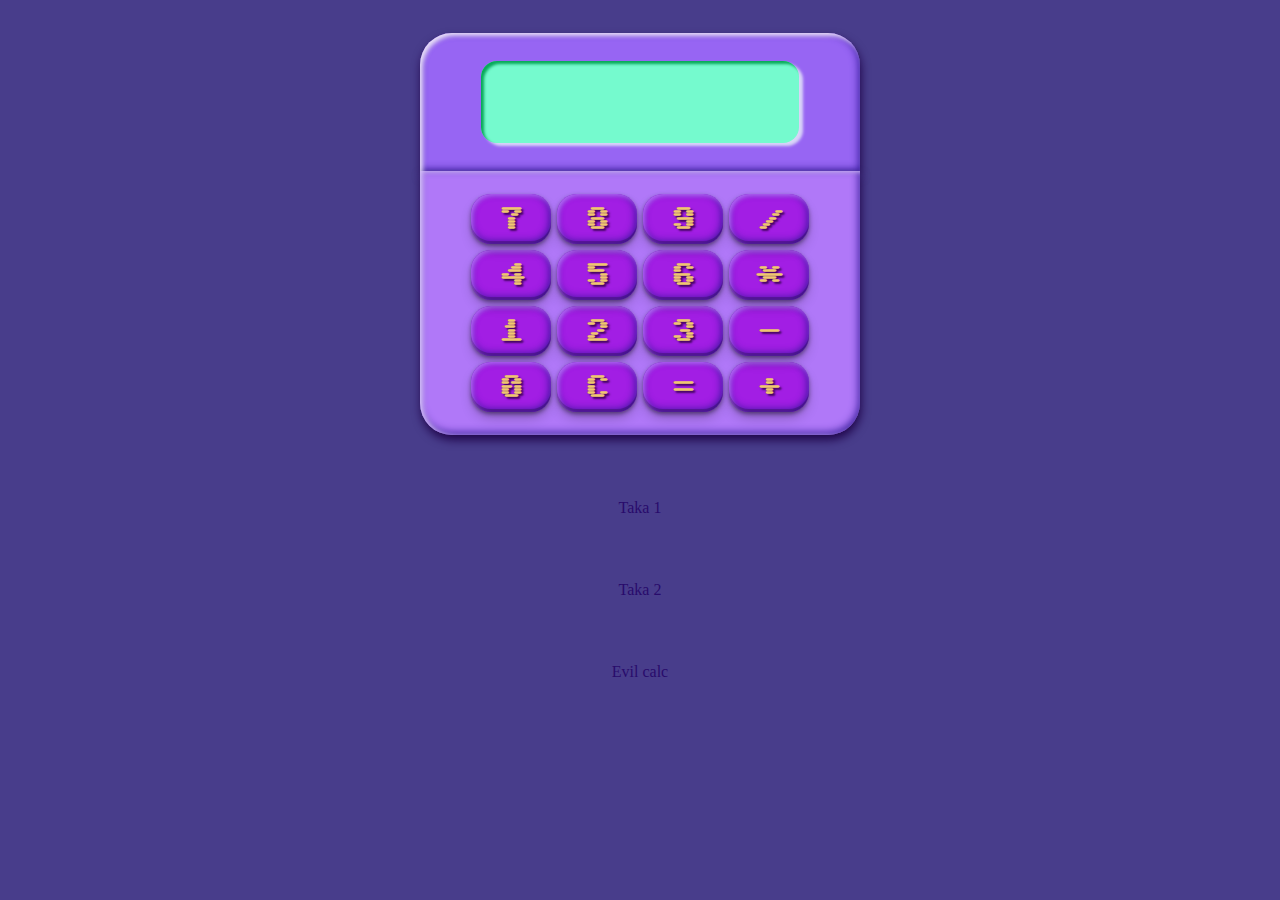
<file: index.html>
<!DOCTYPE html>
<html lang="en">
<head>
    <meta charset="UTF-8">
    <meta name="viewport" content="width=device-width, initial-scale=1.0">
    <link rel="preconnect" href="https://fonts.googleapis.com">
<link rel="preconnect" href="https://fonts.gstatic.com" crossorigin>
<link href="https://fonts.googleapis.com/css2?family=Sixtyfour&display=swap" rel="stylesheet">
<link rel="preconnect" href="https://fonts.googleapis.com">
<link rel="preconnect" href="https://fonts.gstatic.com" crossorigin>
<link href="https://fonts.googleapis.com/css2?family=Silkscreen:wght@400;700&display=swap" rel="stylesheet">
    <link rel="stylesheet" href="style.css">
    <title>Reiknivél</title>
</head>
<body>
    <section class="calculator">
        <div id="screen">
            <input id="display"  name="display" readonly/>
        </div>
        <div class="buttonbody">
       
        <button class="button" id="one" onclick="calcnum, display.value += '1' ">1</button>
        <button class="button" id="two" onclick="calcnum, display.value += '2' ">2</button>
        <button class="button" id="three" onclick="calcnum, display.value += '3' ">3</button>
        <button class="button" id="four" onclick="calcnum, display.value += '4' ">4</button>
        <button class="button" id="five" onclick="calcnum, display.value += '5' ">5</button>
        <button class="button" id="six" onclick="calcnum, display.value += '6' ">6</button>
        <button class="button" id="seven" onclick="calcnum, display.value += '7' ">7</button>
        <button class="button" id="eight" onclick="calcnum, display.value += '8' ">8</button>
        <button class="button" id="nine" onclick="calcnum, display.value += '9' ">9</button>
        <button class="button" id="zero" onclick="calcnum, display.value += '0' ">0</button>
        <button class="operationbtn" id="plus" onclick="operation, display.value += '+' ">+</button>
        <button class="operationbtn" id="minus" onclick="operation, display.value += '-' ">-</button>
        <button class="operationbtn" id="multiply" onclick="operation, display.value += '*' ">*</button>
        <button class="operationbtn" id="divide" onclick="operation, display.value += '/' ">/</button>
        <button class="operationbtn" id="equal" onclick="operation, display.value = eval(display.value) ">=</button>
         <button class="clearbtn" id="clearDisplay" onclick="clear, display.value = '' ">C</button>
</div>
    </section>
    <section id="links">
        <a href="/index.html">Taka 1</a>
        <a href="/calc.html">Taka 2</a>
        <a href="/evil.html">Evil calc</a>
    </section>

    <script src="calcscript.js"></script>

    <script> const multiply = (x, y) => {
     return x * y;
 };
 console.log(multiply(2, 4));</script>
</body>
</html>



<!-- https://www.youtube.com/watch?v=cGgLHJGyS34 -->
</file>
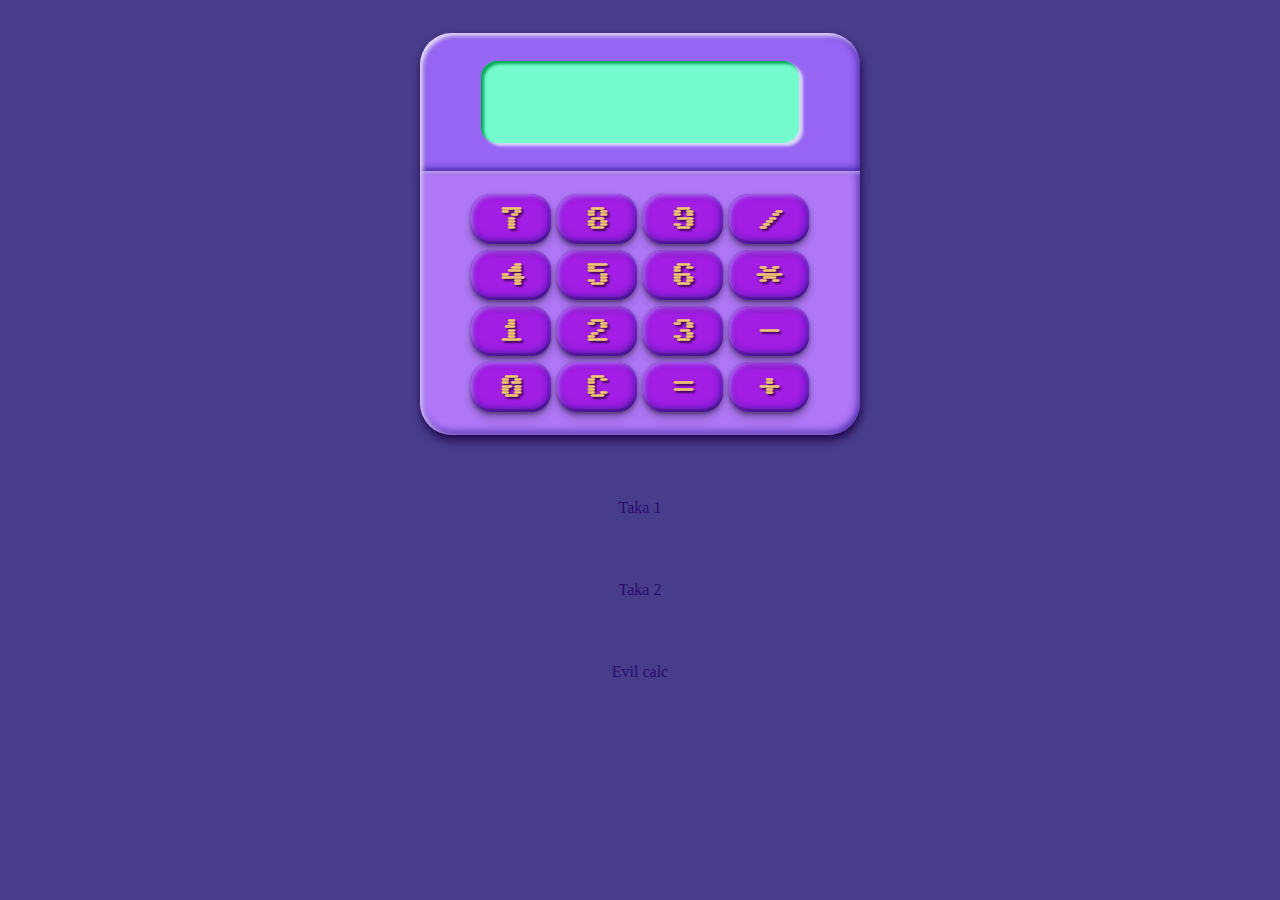
<file: calc.html>
<!DOCTYPE html>
<html lang="en">
  <head>
    <meta charset="UTF-8" />
    <meta name="viewport" content="width=device-width, initial-scale=1.0" />
    <link rel="preconnect" href="https://fonts.googleapis.com">
<link rel="preconnect" href="https://fonts.gstatic.com" crossorigin>
<link href="https://fonts.googleapis.com/css2?family=Sixtyfour&display=swap" rel="stylesheet">
<link rel="preconnect" href="https://fonts.googleapis.com">
<link rel="preconnect" href="https://fonts.gstatic.com" crossorigin>
<link href="https://fonts.googleapis.com/css2?family=Silkscreen:wght@400;700&display=swap" rel="stylesheet">
    <link rel="stylesheet" href="style.css" />
    <title>Reiknivél 2</title>
  </head>
  <body>
    <section>
      <div class="calculator">
        <div id="screen">
            <form id="myForm">
          <input id="display" name="display" readonly/></form>
        </div>
        <div class="buttonbody">
          <button class="button" id="one" onclick="calcnum(1)">1</button>
          <button class="button" id="two" onclick="calcnum(2)">2</button>
          <button class="button" id="three" onclick="calcnum(3)">3</button>
          <button class="button" id="four" onclick="calcnum(4)">4</button>
          <button class="button" id="five" onclick="calcnum(5)">5</button>
          <button class="button" id="six" onclick="calcnum(6)">6</button>
          <button class="button" id="seven" onclick="calcnum(7)">7</button>
          <button class="button" id="eight" onclick="calcnum(8)">8</button>
          <button class="button" id="nine" onclick="calcnum(9)">9</button>
          <button class="button" id="zero" onclick="calcnum(0)">0</button>

          <button class="button" id="clearDisplay" onclick="clearDisplay()">C</button>

          <button class="button" id="plus" onclick="operation('+')">+</button>
          <button class="button" id="minus" onclick="operation('-')">-</button>
          <button class="button" id="multiply" onclick="operation('*')">*</button>
          <button class="button" id="divide" onclick="operation('/')">/</button>

          <button class="button" id="equal" onclick="calculate()">=</button>
        </div>
      </div>
    </section>
     <section id="links">
        <a href="/index.html">Taka 1</a>
        <a href="/calc.html">Taka 2</a>
        <a href="/evil.html">Evil calc</a>
    </section>

    <script src="calcscript.js"></script>
  </body>
</html>
</file>
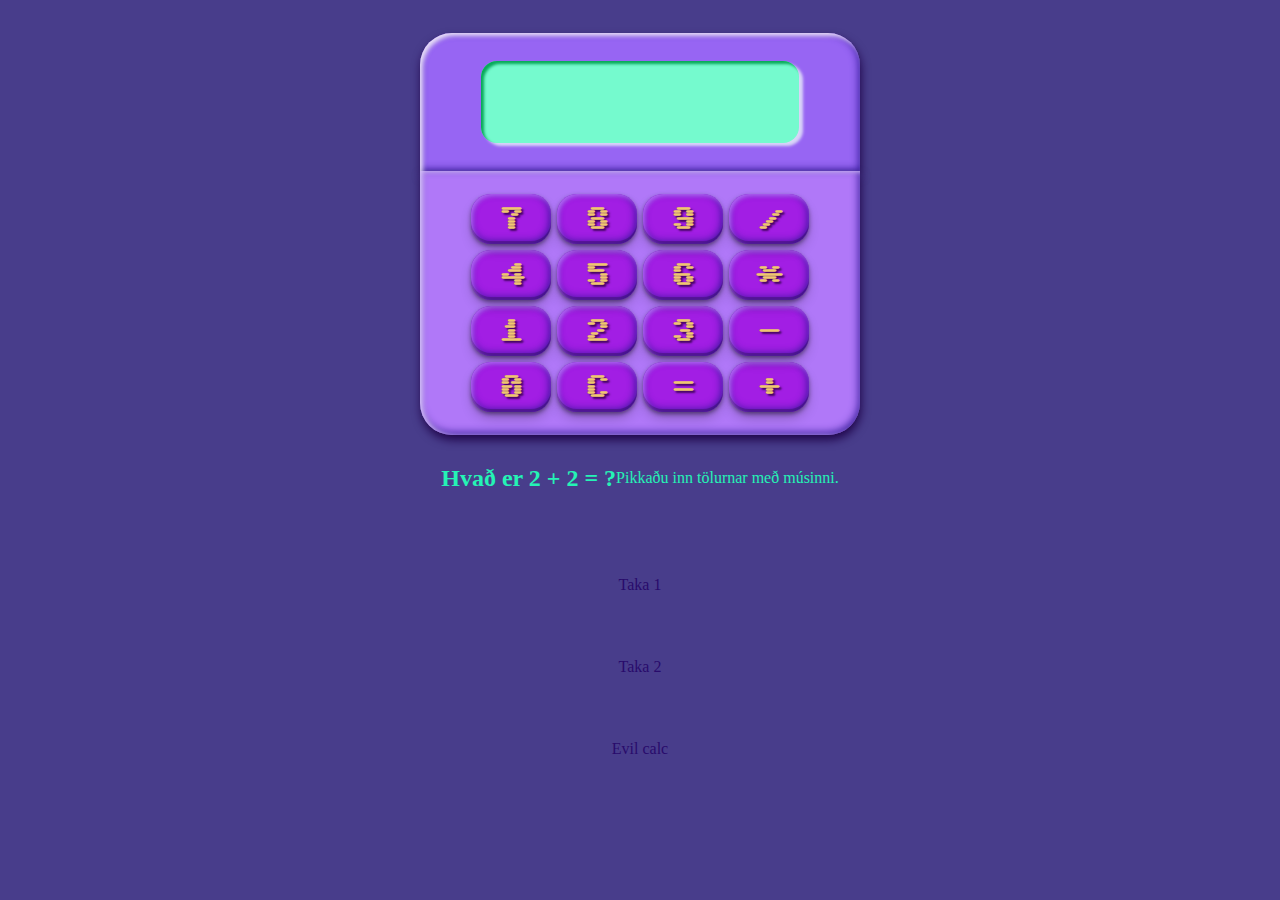
<file: evil.html>
<!DOCTYPE html>
<html lang="en">
  <head>
    <meta charset="UTF-8" />
    <meta name="viewport" content="width=device-width, initial-scale=1.0" />
    <link rel="preconnect" href="https://fonts.googleapis.com">
<link rel="preconnect" href="https://fonts.gstatic.com" crossorigin>
<link href="https://fonts.googleapis.com/css2?family=Sixtyfour&display=swap" rel="stylesheet">
<link rel="preconnect" href="https://fonts.googleapis.com">
<link rel="preconnect" href="https://fonts.gstatic.com" crossorigin>
<link href="https://fonts.googleapis.com/css2?family=Silkscreen:wght@400;700&display=swap" rel="stylesheet">
    <link rel="stylesheet" href="style.css" />
    <title>Reiknivél 2</title>
  </head>
  <body>
    <section>
      <div class="calculator">
        <div id="screen">
            <form id="myForm">
          <input id="display" name="display" /></form>
        </div>
        <div class="buttonbody">
          <button class="button" id="one" onclick="calcnum(getRandomInt())">1</button>
          <button class="button" id="two" onclick="calcnum(getRandomInt())">2</button>
          <button class="button" id="three" onclick="calcnum(getRandomInt())">3</button>
          <button class="button" id="four" onclick="calcnum(getRandomInt())">4</button>
          <button class="button" id="five" onclick="calcnum(getRandomInt())">5</button>
          <button class="button" id="six" onclick="calcnum(getRandomInt())">6</button>
          <button class="button" id="seven" onclick="calcnum(getRandomInt())">7</button>
          <button class="button" id="eight" onclick="calcnum(getRandomInt())">8</button>
          <button class="button" id="nine" onclick="calcnum(getRandomInt())">9</button>
          <button class="button" id="zero" onclick="calcnum(getRandomInt())">0</button>

          <button class="button" id="clearDisplay" onclick="clearDisplay()">C</button>

          <button class="button" id="plus" onclick="operation('+')">+</button>
          <button class="button" id="minus" onclick="operation('-')">-</button>
          <button class="button" id="multiply" onclick="operation('*')">*</button>
          <button class="button" id="divide" onclick="operation('/')">/</button>

          <button class="button" id="equal" onclick="calculate()">=</button>
        </div>
      </div>
    </section>
    <section style="display: flex; justify-content: center; align-items: center; margin-top: 10px; color:rgb(37, 243, 181); ">
        <h2>Hvað er 2 + 2 = ?</h2>
        <p style="display: flex; justify-content: center;">Pikkaðu inn tölurnar með músinni.</p>
    </section>

     <section id="links">
        <a href="/index.html">Taka 1</a>
        <a href="/calc.html">Taka 2</a>
        <a href="/evil.html">Evil calc</a>
    </section>
    <script src="calcscript.js"></script>
    <script>
        // evil script
        function getRandomInt(onclick) {
            return Math.floor(Math.random() * 10);
            console.log(getRandomInt(3))
        }
    </script>
  </body>
</html>
</file>
<file: style.css>
body {
  background-color: darkslateblue;
  display: grid;
  grid-area: 1fr 1fr 1fr;
}

.calculator {
  display: grid;
  margin-top: 25px;
}

#screen {
  background-color: rgb(151, 101, 243);
  display: grid;
  grid-column: 2/ 3;
  grid-row: 1/2;
  width: 400px;
  padding: 20px;
   border-top-left-radius: 2rem;
  border-top-right-radius: 2rem;
  box-shadow: 1px 5px 10px rgb(32, 5, 75), inset 3px 3px 4px rgb(231, 221, 248), inset -1px -1px 8px rgb(44, 21, 148);
  
}

#myForm {
  display: grid;
}

#display {
  background-color: rgb(117, 250, 206);
    font-family: "Silkscreen", sans-serif;
  color:rgb(12, 170, 123);
  text-shadow: 3px 3px 2px rgb(4, 70, 50);
  width: 300px;
  height: 80px;
  display: grid;
  grid-column: 2 / 3;
  grid-row: 2/3;
  
  font-size: 35px;
  border-radius: 1rem;
  border-style: hidden;
  box-shadow: inset 3px 3px 3px rgb(7, 168, 88), 4px 3px 3px rgb(217, 213, 248); 
  padding-left: 1rem;
  margin: 0.5rem;
}

.buttonbody {
  background-color: rgb(176, 120, 248);
  display: grid;
  grid-column: 2/3;
  grid-row: 2/3;
  justify-content: center;
  width: 400px;
  padding: 20px;
   border-bottom-left-radius: 2rem;
  border-bottom-right-radius: 2rem;
  box-shadow: 1px 5px 10px rgb(32, 5, 75), inset 3px 1px 5px rgb(217, 196, 250), inset -1px -2px 8px rgb(44, 21, 148);
}

button {
  background-color: rgb(162, 30, 228);
  display: grid;
  width: 80px;
  height: 50px;
  font-family: "Sixtyfour", sans-serif;
    font-variation-settings:
    "BLED" 0,
    "SCAN" 0;
  font-size: 25px;
  font-weight: bold;
  color: rgb(240, 199, 111);
  text-shadow: 2px 2px 2px rgb(59, 2, 85);
  align-items: center;
  border-radius: 20px;
  border-style: hidden;
  /* box-shadow: 0px 3px 8px rgb(37, 1, 61); */
  box-shadow: rgba(0, 0, 0, 0.4) 0px 2px 4px,
    rgba(0, 0, 0, 0.3) 0px 7px 13px -3px, rgba(0, 0, 0, 0.2) 0px -3px 0px inset, inset 2px 2px 4px rgb(177, 105, 245), inset -1px -2px 8px rgb(44, 21, 148);
  margin: 3px;
}

button:hover {
  text-shadow: 2px 2px 2px rgb(59, 2, 85), 0px 0px 7px rgb(247, 245, 229);
  /* text-transform: translateY(-5px) scale(5); */
}

#one {
  display: grid;
  grid-area: 4/1/5/2;
}

#two {
  display: grid;
  grid-area: 4/2/5/3;
}

#three {
  display: grid;
  grid-area: 4/3/5/4;
}

#four {
  display: grid;
  grid-area: 3/1/4/2;
}

#five {
  display: grid;
  grid-area: 3/2/4/3;
}

#six {
  display: grid;
  grid-area: 3/3/3/3;
}

#seven {
  display: grid;
  grid-area: 2/1/3/2;
}

#eight {
  display: grid;
  grid-area: 2/2/3/3;
}

#nine {
  display: grid;
  grid-area: 2/3/3/4;
}

#zero {
  display: grid;
  grid-area: 5/1/5/2;
}

#plus {
  display: grid;
  grid-area: 5/4/5/5;
}

#minus {
  display: grid;
  grid-area: 4/4/5/5;
}

#multiply {
  display: grid;
  grid-area: 3/4/4/5;
}

#divide {
  display: grid;
  grid-area: 2/4/3/5;
}

#equal {
  display: grid;
  grid-area: 5/3/5/4;
}

#clearDisplay {
  display: grid;
  grid-area: 5/2/5/3;
}

#links a{
  display: flex;
  justify-content: center;
  margin: 4rem;
  align-content: space-around;
  text-decoration: none;
  color: rgb(40, 11, 107);
  font-family: cursive;
}

#links :hover {
  text-shadow: 0px 0px 1.5rem lightyellow;
  color:rgb(190, 28, 240);

}
</file>
